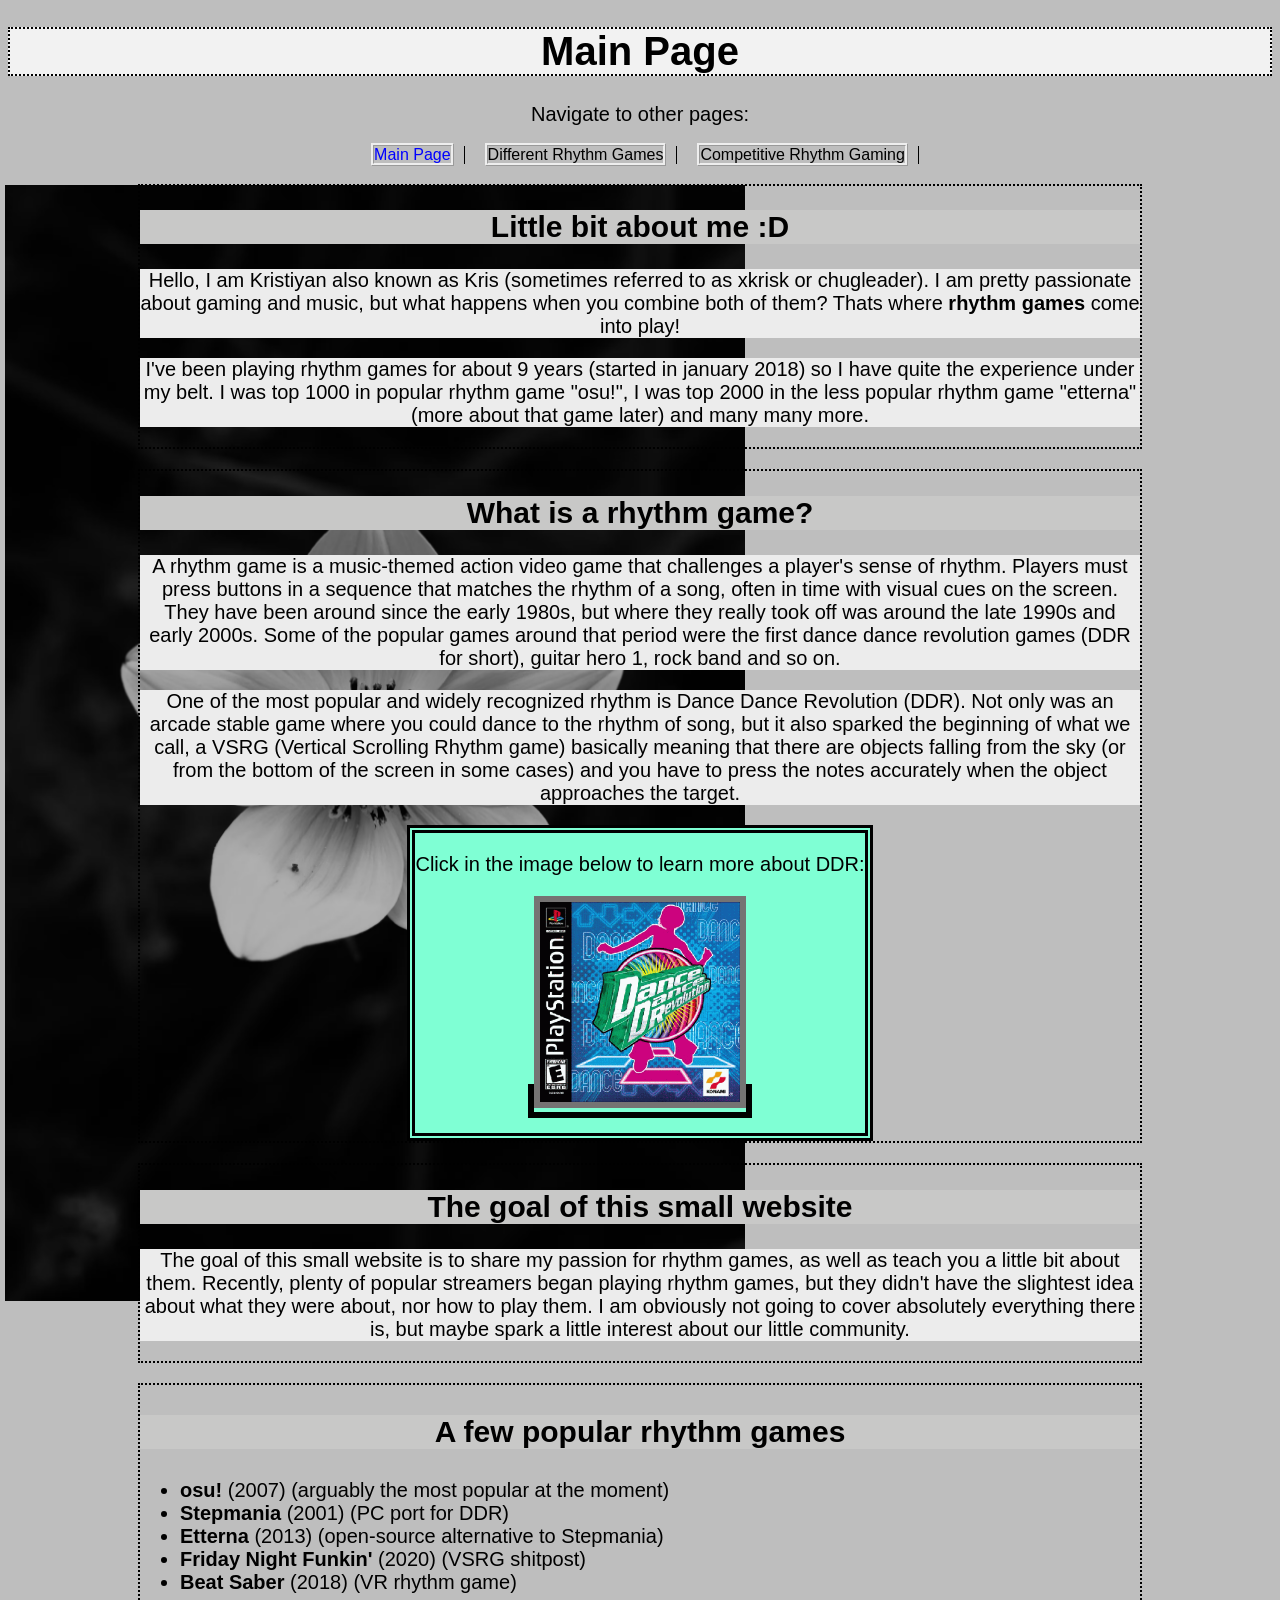
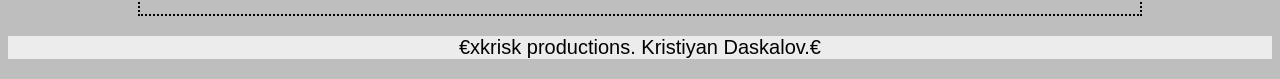
<file: index.html>
<!DOCTYPE html>
<html lang="en">

<head>
    <meta charset="UTF-8">
    <meta name="viewport" content="width=device-width, initial-scale=1.0">
    <title>Rhythm Gaming</title>
    <link rel="stylesheet" href="css/style.css">
</head>

<body>
    <header>
        <h1 id="welcome">Main Page</h1>
    </header>

    <p id="navigate">Navigate to other pages:</p>
    <nav id="navigation">
        <ul>
            <li><a href="index.html" class="current">Main Page</a></li>
            <li><a href="page2.html">Different Rhythm Games</a></li>
            <li><a href="page3.html">Competitive Rhythm Gaming</a></li>
        </ul>
    </nav>

    <main>
        <section>
        <h2>Little bit about me :D </h2>
        <p>Hello, I am Kristiyan also known as Kris (sometimes referred to as xkrisk or chugleader). I am pretty
            passionate about gaming and music, but what happens when you combine both of them? Thats where
            <strong>rhythm games</strong> come into play!</p>

        <p> I've been playing rhythm games for about 9 years (started in january 2018) so I have quite the experience
            under my belt. I was top 1000 in popular rhythm game "osu!", I was top 2000 in the less popular rhythm game
            "etterna" (more about that game later) and many many more.</p>
        </section>

        <section>
        <h2>What is a rhythm game?</h2>
        <p>A rhythm game is a music-themed action video game that challenges a player's sense of rhythm. Players must
            press buttons in a sequence that matches the rhythm of a song, often in time with visual cues on the screen.
            They have been around since the early
            1980s, but where they really took off was around the late 1990s and early 2000s. Some of the popular games
            around that period were the first dance dance revolution games (DDR for short), guitar hero 1, rock band and
            so on.</p>

        <p>One of the most popular and widely recognized rhythm is Dance Dance Revolution (DDR). Not only was an arcade stable
            game where you could dance to the rhythm of song, but it also sparked the beginning of what we call, a VSRG
            (Vertical Scrolling Rhythm game) basically meaning that there are objects falling from the sky (or from the
            bottom of the screen in some cases) and you have to press the notes accurately when the object approaches
            the target.</p>
        <div id="boxbox">
        <p class="removebg">Click in the image below to learn more about DDR:</p>
        <p class="removebg"> <a href="https://en.wikipedia.org/wiki/Dance_Dance_Revolution" target="_blank"> <img src="images/ddr.png"
                    alt="DDR Image" width="200" height="200"></a></p>
        </div>
        </section>

        <section>
        <h2>The goal of this small website</h2>
        <p>The goal of this small website is to share my passion for rhythm games, as well as teach you a little bit
            about them. Recently, plenty of popular streamers began playing rhythm games, but they didn't have the
            slightest idea about what they were about, nor how to play them. I am obviously not going to cover
            absolutely everything there is, but maybe spark a little interest about our little community.</p>
        </section>

        <section>
        <h3>A few popular rhythm games</h3>
        <ul id="gameswow">
            <li><strong>osu!</strong> (2007) (arguably the most popular at the moment)</li>
            <li><strong>Stepmania</strong> (2001) (PC port for DDR)</li>
            <li><strong>Etterna</strong> (2013) (open-source alternative to Stepmania)</li>
            <li><strong>Friday Night Funkin'</strong> (2020) (VSRG shitpost)</li>
            <li><strong>Beat Saber</strong> (2018) (VR rhythm game)</li>
        </ul>
        </section>
    </main>

    <footer>
        <p>&euro;xkrisk productions. Kristiyan Daskalov.&euro;</p>
    </footer>
</body>

</html>
</file>
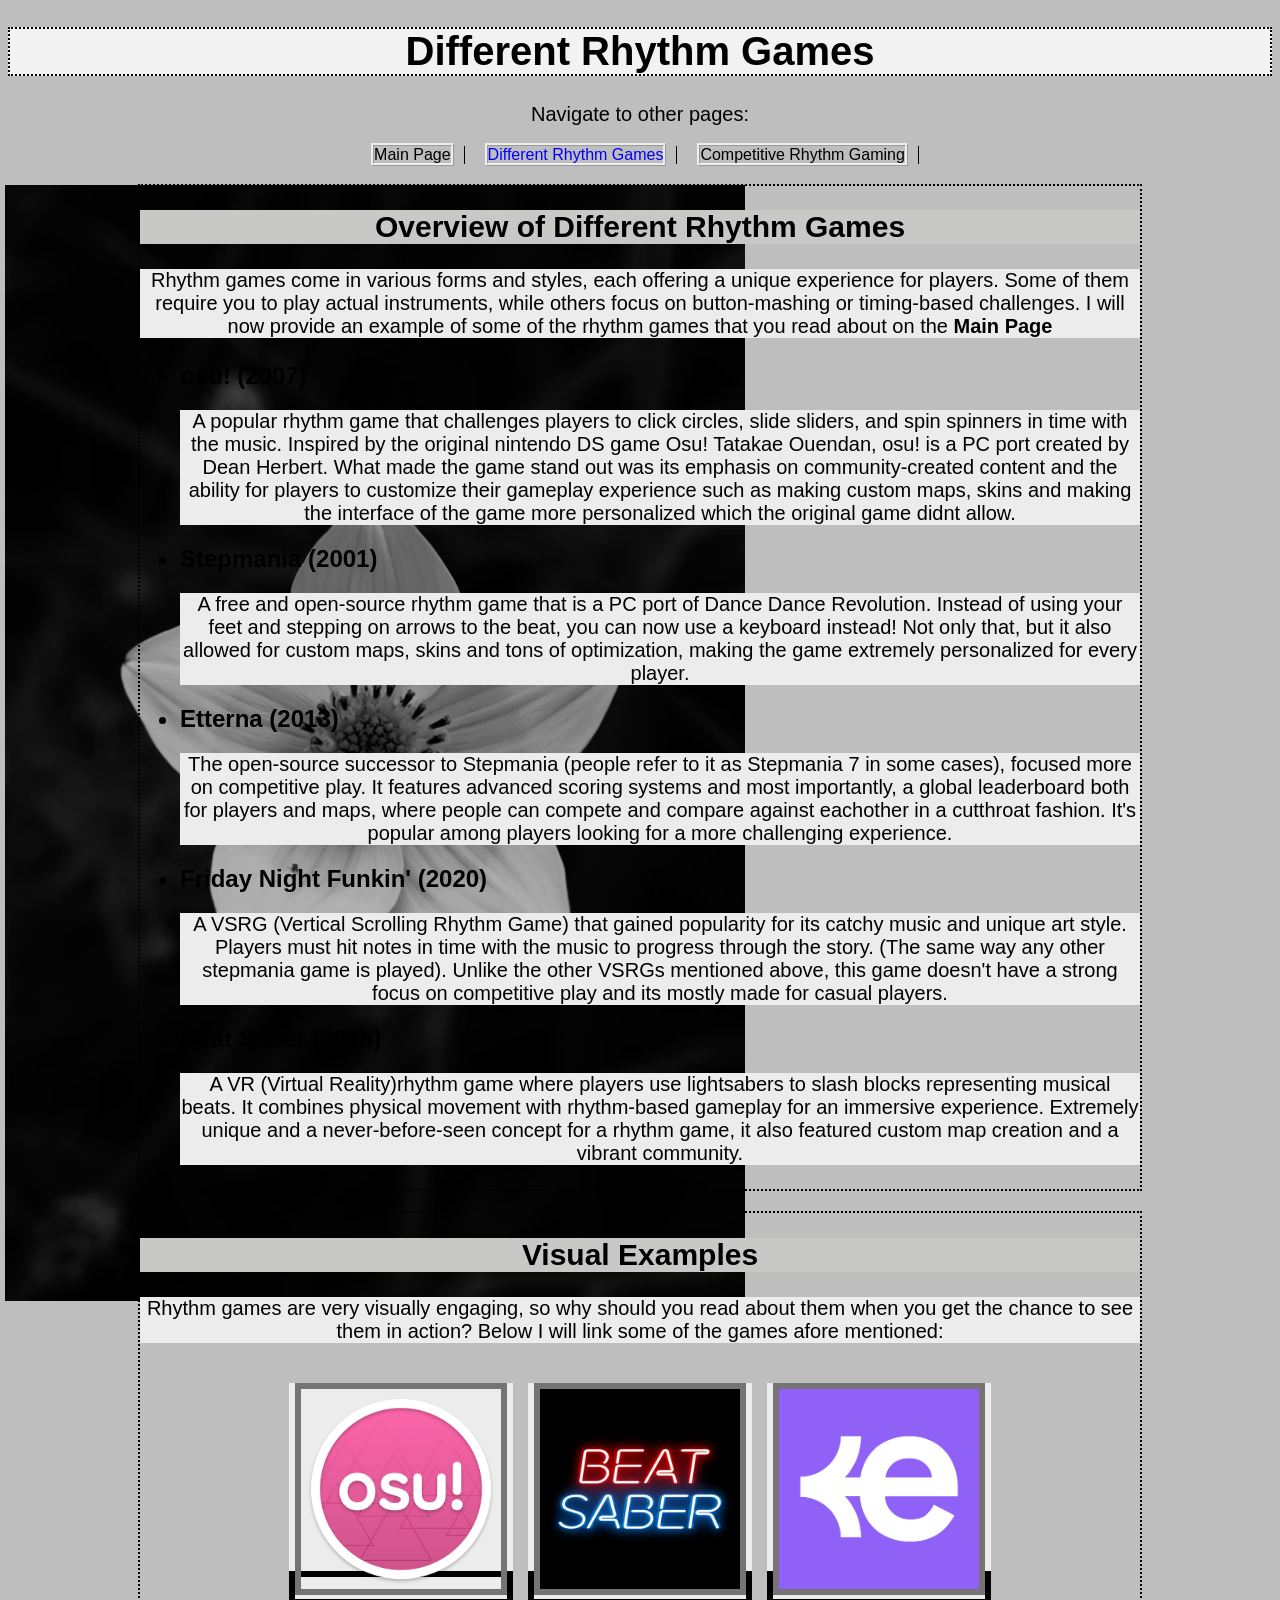
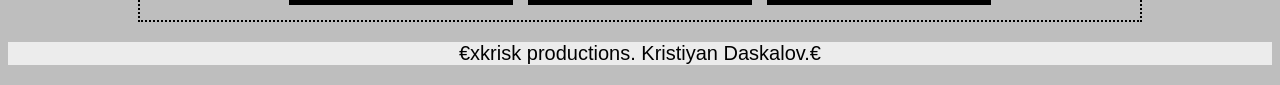
<file: page2.html>
<!DOCTYPE html>
<html lang="en">

<head>
    <meta charset="UTF-8">
    <meta name="viewport" content="width=device-width, initial-scale=1.0">
    <title>Different Rhythm Games</title>
    <link rel="stylesheet" href="css/style.css">
</head>

<body>
    <header>
        <h1 id="welcome">Different Rhythm Games</h1>
    </header>
    <p id="navigate">Navigate to other pages:</p>
    <nav id="navigation">
        <ul>
            <li><a href="index.html">Main Page</a></li>
            <li><a href="page2.html" class="current">Different Rhythm Games</a></li>
            <li><a href="page3.html">Competitive Rhythm Gaming</a></li>
        </ul>
    </nav>

    <main>
        <section>
        <h2>Overview of Different Rhythm Games</h2>
        <p>Rhythm games come in various forms and styles, each offering a unique experience for players. Some of them
            require you to play actual instruments, while others focus on button-mashing or timing-based challenges. I
            will now provide an example of some of the rhythm games that you read about on the <strong>Main
                Page</strong></p>
        

        <ul id="bulletlist">
            <li><strong>osu! (2007) </strong>
                <p>A popular rhythm game that challenges players to click circles, slide sliders, and spin spinners in
                    time with the music. Inspired by the original nintendo DS game Osu! Tatakae Ouendan, osu! is a PC
                    port created by Dean Herbert. What made the game stand out was its emphasis on community-created
                    content and the ability for players to customize their gameplay experience such as making custom
                    maps, skins and making the interface of the game more personalized which the original game didnt
                    allow.</p>
            </li>
            <li><strong>Stepmania (2001) </strong>
                <p>A free and open-source rhythm game that is a PC port of Dance Dance Revolution. Instead of using your
                    feet and stepping on arrows to the beat, you can now use a keyboard instead! Not only that, but it
                    also allowed for custom maps, skins and tons of optimization, making the game extremely personalized
                    for every player.</p>
            </li>
            <li><strong>Etterna (2013) </strong>
                <p>The open-source successor to Stepmania (people refer to it as Stepmania 7 in some cases), focused
                    more on competitive play. It features advanced scoring systems and most importantly, a global
                    leaderboard both for players and maps, where people can compete and compare against eachother in a
                    cutthroat fashion. It's popular among players looking for a more challenging experience.</p>
            </li>
            <li><strong>Friday Night Funkin' (2020)</strong>
                <p>A VSRG (Vertical Scrolling Rhythm Game) that gained popularity for its catchy music and unique art
                    style. Players must hit notes in time with the music to progress through the story. (The same way
                    any other stepmania game is played). Unlike the other VSRGs mentioned above, this game doesn't have
                    a strong focus on competitive play and its mostly made for casual players.</p>
            </li>
            <li><strong>Beat Saber (2018) </strong>
                <p>A VR (Virtual Reality)rhythm game where players use lightsabers to slash blocks representing musical
                    beats. It combines physical movement with rhythm-based gameplay for an immersive experience.
                    Extremely unique and a never-before-seen concept for a rhythm game, it also featured custom map
                    creation and a vibrant community.</p>
            </li>
        </ul>
        </section>

        <section>
        <h2>Visual Examples</h2>
        <p>Rhythm games are very visually engaging, so why should you read about them when you get the chance to see
            them in action? Below I will link some of the games afore mentioned:</p>

        <div class="games">
            <!-- this is for css so I can make them sit next to each other rather than below eachother -->

            <p><a href="https://www.youtube.com/watch?v=d7uWWAnFH5s" target="_blank"> <img src="images/osu!.png"
                        alt="osu!" width="200" height="200"></a></p>

            <p><a href="https://www.youtube.com/watch?v=gV1sw4lfwFw" target="_blank"> <img src="images/icon0.png.avif"
                        alt="beatsaber" width="200" height="200"></a></p>

            <p><a href="https://www.youtube.com/watch?v=SBEz1-z0ijU" target="_blank"> <img src="images/etterna.png"
                        alt="etterna" width="200" height="200"></a></p>

        </div>
        </section>
    </main>

    <footer>
        <p>&euro;xkrisk productions. Kristiyan Daskalov.&euro;</p>
    </footer>


</body>

</html>
</file>
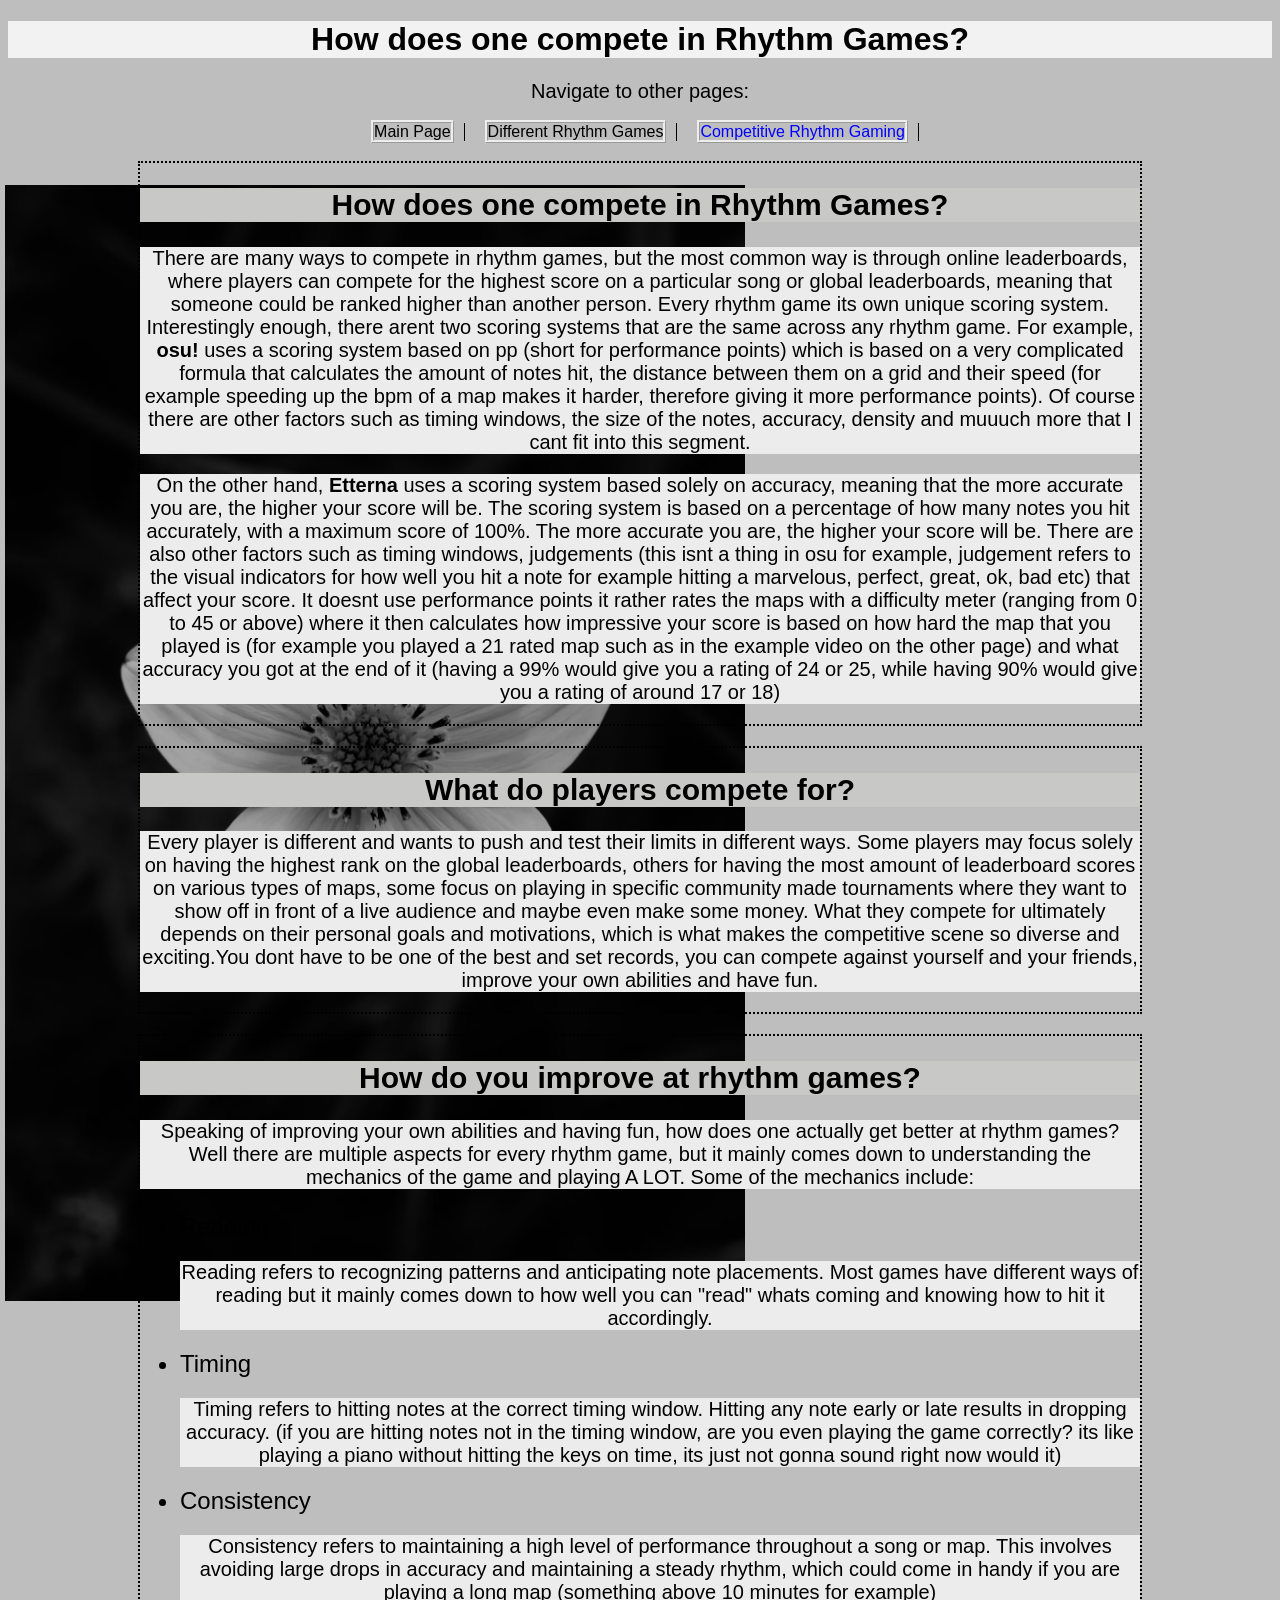
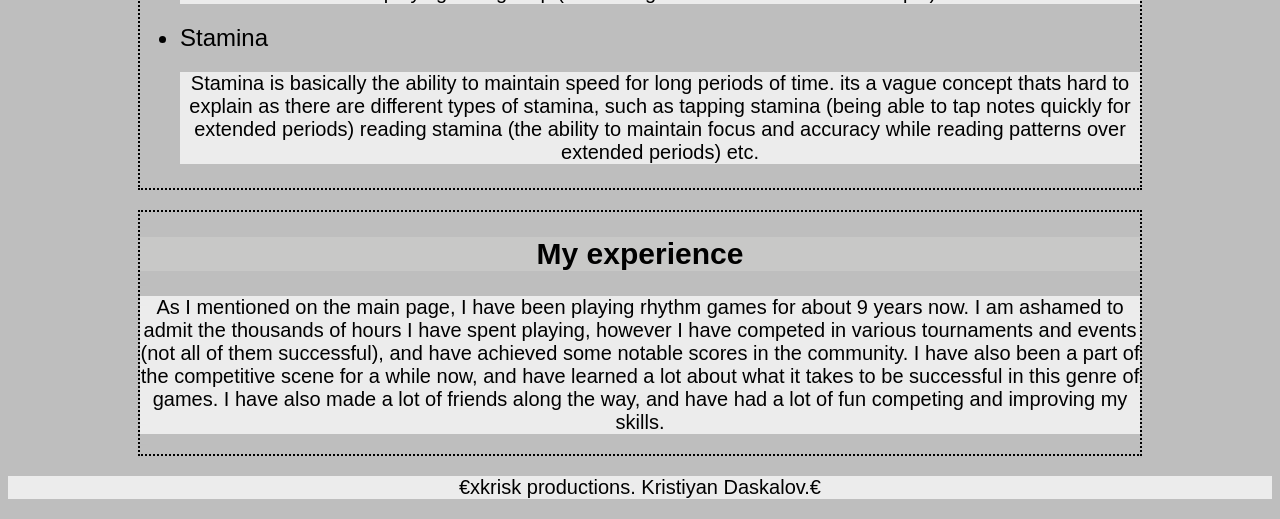
<file: page3.html>
<!DOCTYPE html>
<html lang="en">

<head>
    <meta charset="UTF-8">
    <meta name="viewport" content="width=device-width, initial-scale=1.0">
    <title>Competitiveness</title>
    <link rel="stylesheet" href="css/style.css">
</head>

<body>
    <header>
        <h1 id="how-does-one-compete-in-rhythm-games">How does one compete in Rhythm Games?</h1>
    </header>

    <p id="navigate">Navigate to other pages:</p>
    <nav id="navigation">
        <ul>
            <li><a href="index.html">Main Page</a></li>
            <li><a href="page2.html">Different Rhythm Games</a></li>
            <li><a href="page3.html" class="current">Competitive Rhythm Gaming</a></li>
        </ul>
    </nav>
    <main>
        <section>
        <h2>How does one compete in Rhythm Games?</h2>
        <p>There are many ways to compete in rhythm games, but the most common way is through online leaderboards, where
            players can compete for the highest score on a particular song or global leaderboards, meaning that someone
            could be ranked higher than another person. Every rhythm game its own unique scoring system. Interestingly
            enough, there arent two scoring systems that are the same across any rhythm game. For example,
            <strong>osu!</strong> uses a scoring system based on pp (short for performance points) which is based on a
            very
            complicated formula that calculates the amount of notes hit, the distance between them on a grid and their
            speed
            (for example speeding up the bpm of a map makes it harder, therefore giving it more performance points). Of
            course there are other factors such as timing windows, the size of the notes, accuracy, density and muuuch
            more
            that I cant fit into this segment.
        </p>

        <p>On the other hand, <strong>Etterna</strong> uses a scoring system based solely on accuracy, meaning that the
            more
            accurate you are, the higher your score will be. The scoring system is based on a percentage of how many
            notes
            you hit accurately, with a maximum score of 100%. The more accurate you are, the higher your score will be.
            There are also other factors such as timing windows, judgements (this isnt a thing in osu for example,
            judgement
            refers to the visual indicators for how well you hit a note for example hitting a marvelous, perfect, great,
            ok,
            bad etc) that affect your score. It doesnt use performance points it rather rates the maps with a difficulty
            meter (ranging from 0 to 45 or above) where it then calculates how impressive your score is based on how
            hard
            the map that you played is (for example you played a 21 rated map such as in the example video on the other
            page) and what accuracy you got at the end of it (having a 99% would give you a rating of 24 or 25, while
            having
            90% would give you a rating of around 17 or 18)</p>
        </section>
        <section>
        <h2>What do players compete for?</h2>
        <p>Every player is different and wants to push and test their limits in different ways. Some players may focus
            solely on having the highest rank on the global leaderboards, others for having the most amount of
            leaderboard
            scores on various types of maps, some focus on playing in specific community made tournaments where they
            want to
            show off in front of a live audience and maybe even make some money. What they compete for ultimately
            depends on
            their personal goals and motivations, which is what makes the competitive scene so diverse and exciting.You
            dont
            have to be one of the best and set records, you can compete against yourself and your friends, improve your
            own
            abilities and have fun.</p>
        </section>

        <section>
        <h2>How do you improve at rhythm games?</h2>
        <p>Speaking of improving your own abilities and having fun, how does one actually get better at rhythm games?
            Well
            there are multiple aspects for every rhythm game, but it mainly comes down to understanding the mechanics of
            the
            game and playing A LOT. Some of the mechanics include:</p>

        <ul id="bulletlist">
            <li>Reading
                <p>Reading refers to recognizing patterns and anticipating note placements. Most games have different
                    ways of
                    reading but it mainly comes down to how well you can "read" whats coming and knowing how to hit it
                    accordingly.</p>
            </li>
            <li>Timing
                <p>Timing refers to hitting notes at the correct timing window. Hitting any note early or late results
                    in
                    dropping accuracy. (if you are hitting notes not in the timing window, are you even playing the game
                    correctly? its like playing a piano without hitting the keys on time, its just not gonna sound right
                    now
                    would it)</p>
            </li>
            <li>Consistency
                <p>Consistency refers to maintaining a high level of performance throughout a song or map. This involves
                    avoiding large drops in accuracy and maintaining a steady rhythm, which could come in handy if you
                    are
                    playing a long map (something above 10 minutes for example)</p>
            </li>
            <li>Stamina
                <p>Stamina is basically the ability to maintain speed for long periods of time. its a vague concept
                    thats hard
                    to explain as there are different types of stamina, such as tapping stamina (being able to tap notes
                    quickly
                    for extended periods) reading stamina (the ability to maintain focus and accuracy while reading
                    patterns
                    over extended periods) etc.</p>
            </li>
        </ul>
        </section>

        <section>
        <h2>My experience</h2>
        <p>As I mentioned on the main page, I have been playing rhythm games for about 9 years now. I am ashamed to
            admit
            the thousands of hours I have spent playing, however I have competed in various tournaments and events (not
            all
            of them successful), and have achieved some notable scores in the community. I have also been a part of the
            competitive scene for a while now, and have learned a lot about what it takes to be successful in this genre
            of
            games. I have also made a lot of friends along the way, and have had a lot of fun competing and improving my
            skills.</p>
    </section>
    </main>

    <footer>
        <p>&euro;xkrisk productions. Kristiyan Daskalov.&euro;</p>
    </footer>

</body>

</html>
</file>
<file: css/style.css>
h1 {
    background-color: #f2f2f2;
}
p {
    font-size: 20px;
    background-color: #ececec;
    color: #000000;  

}
#welcome {
    font-size: 40px;
    color: #000000;
    border: 2px dotted black; 
    text-align: center;   
    
}
#navigate {
    font-size: 20px;
    font-family: Arial, sans-serif;
    color: #000000;
    text-align: center;
    background-color: transparent;
}
h2, h3 {
    font-size: 30px;
    color: #000000;
    background-color: #c8c8c7;
}
#gameswow {
    font-size: 20px;
    color: #000000;
}
body {
    background-color: #00000041;
    font-family: Arial, sans-serif;
    background-image:
     url("/images/flowers2.avif"), /* 2 images, seperated by a comma */
     url("/images/flowers2.avif"); /* in the case I want the same image twice, and I adjust the x and y positions seperately*/

    background-position: 1755px 185px, 5px 185px; /* x and y position for both images
    /* background-position-y: 185px; */
    background-size: 740px;
    background-repeat: no-repeat;


}

h1, h2, h3, p {
    text-align: center;
    /* adding this extra rule cuz it makes it look cuter */
}

section {
    margin: 20px;
    max-width: 1000px;
    margin-left: auto;
    margin-right: auto;
    border: 2px dotted black;
}

#navigation ul{
    text-align: center;
    margin-bottom: 20px;
    list-style-type: none; /* remove the dots on the left */
    padding: 0;   /*the list is still shifted slightly due to default ul padding, so bye byeeee */

    display: flex;      /* make it a flex container to center it again! */
    justify-content: center;   
}

#navigation li {
    margin: 0 5px;  
    border-right : 1px solid black; /* add a border to the right of each list item */
    padding: 0 10px; /* add some padding again to center the text after adjusting it */
}

#navigation a {
    text-align: center;
    margin-bottom: 20px;
    text-decoration: none; /* bye bye underlineee */
    color: #010101; /* change the color of the links */
    margin-left: auto; 
    margin-right: auto;
    border: ridge;

}
#navigation a:hover {
    color: rgb(180, 127, 255);
    background-color: aqua;
}
.removebg {
    background-color: transparent;
}

#boxbox {
    border: 8px double black;
    max-width: fit-content;
    margin-left: auto;
    margin-right: auto;
    background-color: aquamarine;
    /* opacity = 0.7; */
}

#navigation .current {
    color: blue;
}

main a {
  border: 6px solid black;
  
}

main img {
    border: 6px solid rgb(117, 115, 115);
    max-width: 100%; /*I made the image size 200px so its not large enough to overflow and spill out of the container, but incase the image was like 2000pxs instead its made to prevent it from breaking */
}

.games {
    display: flex; /* order them next to eachother */
    justify-content: center;
    gap: 15px; 
}

#bulletlist {
    font-size: 24px;
}
</file>
